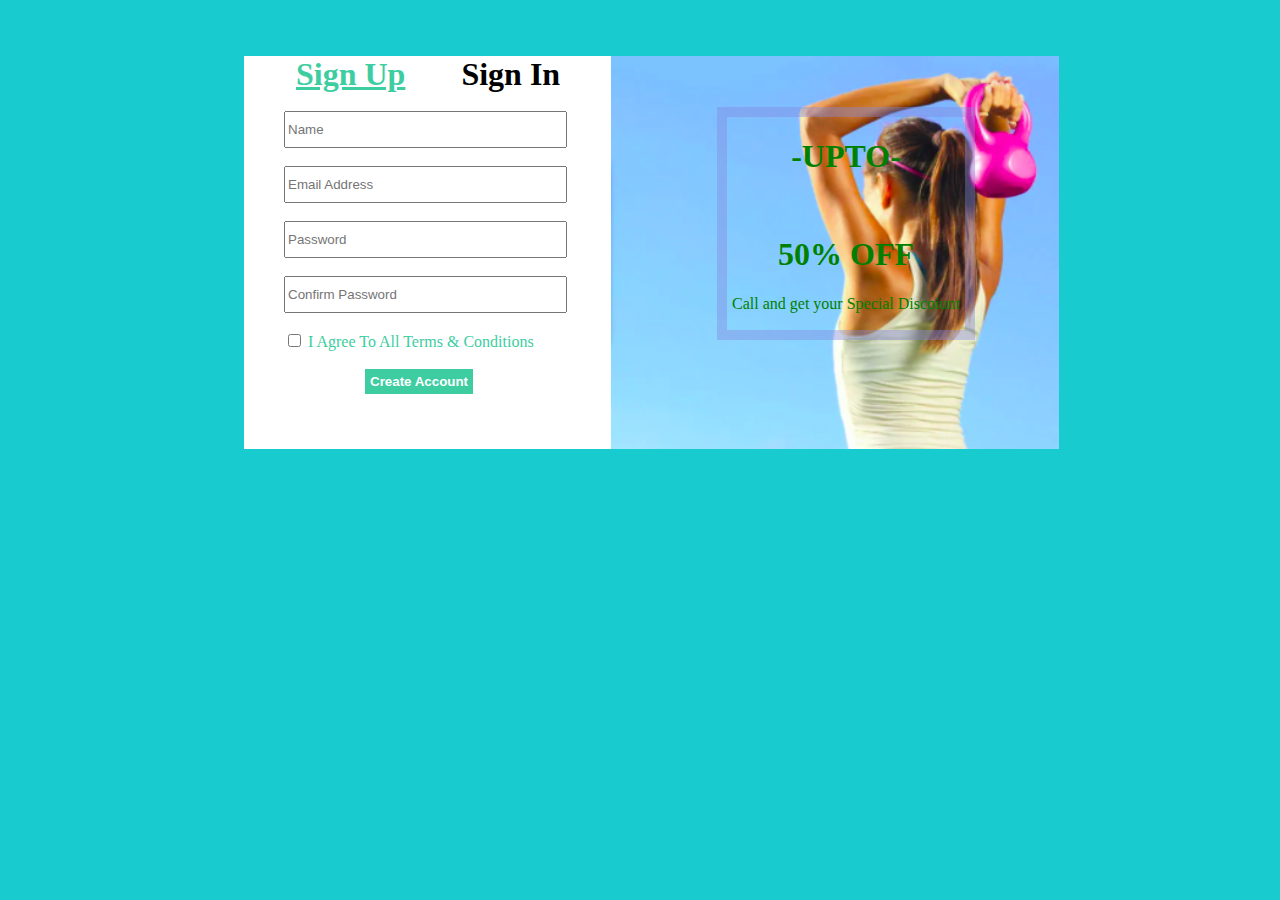
<file: Discount_Form/index.html>
<!DOCTYPE html>
<html lang="en">

<head>
    <meta charset="UTF-8">
    <meta name="viewport" content="width=device-width, initial-scale=1.0">
    <title>Discount-Form</title>
    <style>
        #main-div .box {
            display: inline-block;
        }

        .header {
            display: inline;
            margin-left: 52px;
        }

        #line {
            text-decoration: underline;
            color: #3DCDA1;
        }

        #content {
            padding-left: 40px;

        }

        #form-div {
            
            width: 367px;
            height: 393px;
            background-color: white;
        }

        .input-fields {
            height: 31px;
            width: 275px;

        }

        .textcolor {
            color: #3DCDA1;
        }

        #create-button {
            margin-left: 81px;
            padding: 5px;
            border: none;
            font-weight: bold;
            color: white;
            background-color: #3DCDA1;
        }
        #create-button:hover{
            background-color: pink;
        }

        #check {
            color: #3DCDA1;
        }

        /* Designs for blue box */
        #blue-box {
            background-image: url(girl.png);
            height: 342px;
            width: 35%;
            background-repeat: no-repeat;
            padding-top: 51px;
            background-size: cover;
            position: absolute;

        }

        #inside {
            border: 10px solid #8388e069;
            height: 213px;
            width: 238px;
            margin-left: 106px;
            text-align: center;
            color: green;

        }
        #big-div{
            margin-left: 236px;
            margin-top: 56px;
        }
        body{
            background-color: #18CBCE;
        }
    </style>
</head>

<body>
    <div id="big-div">
        <div id="main-div">
            <div id="form-div" class="box">
                <form action="">


                    <h1 class="header" id="line">Sign Up</h1>
                    <h1 class="header">Sign In</h1><br><br>
                    <div id="content">
                        <input type="text" name="user" id="" class="input-fields" placeholder="Name"><br><br>
                        <input type="email" name="mail" id="" class="input-fields" placeholder="Email Address"><br><br>
                        <input type="password" name="password" id="" class="input-fields"
                            placeholder="Password"><br><br>
                        <input type="password" name="retype" id="" class="input-fields"
                            placeholder="Confirm Password"><br><br>

                        <input type="checkbox" id="check">
                        <label for="" class="textcolor">I Agree To All Terms & Conditions</label><br><br>
                        <input type="button" name="" id="create-button" value="Create Account"><br><br>
                    </div>
                </form>
            </div>
            <div id="blue-box" class="box">
                <div id="inside">
                    <h1>-UPTO-</h1><br>
                    <h1>50% OFF</h1>
                    <p>Call and get your Special Discoiunt</p>
                </div>


            </div>

        </div>
    </div>
</body>

</html>
</file>
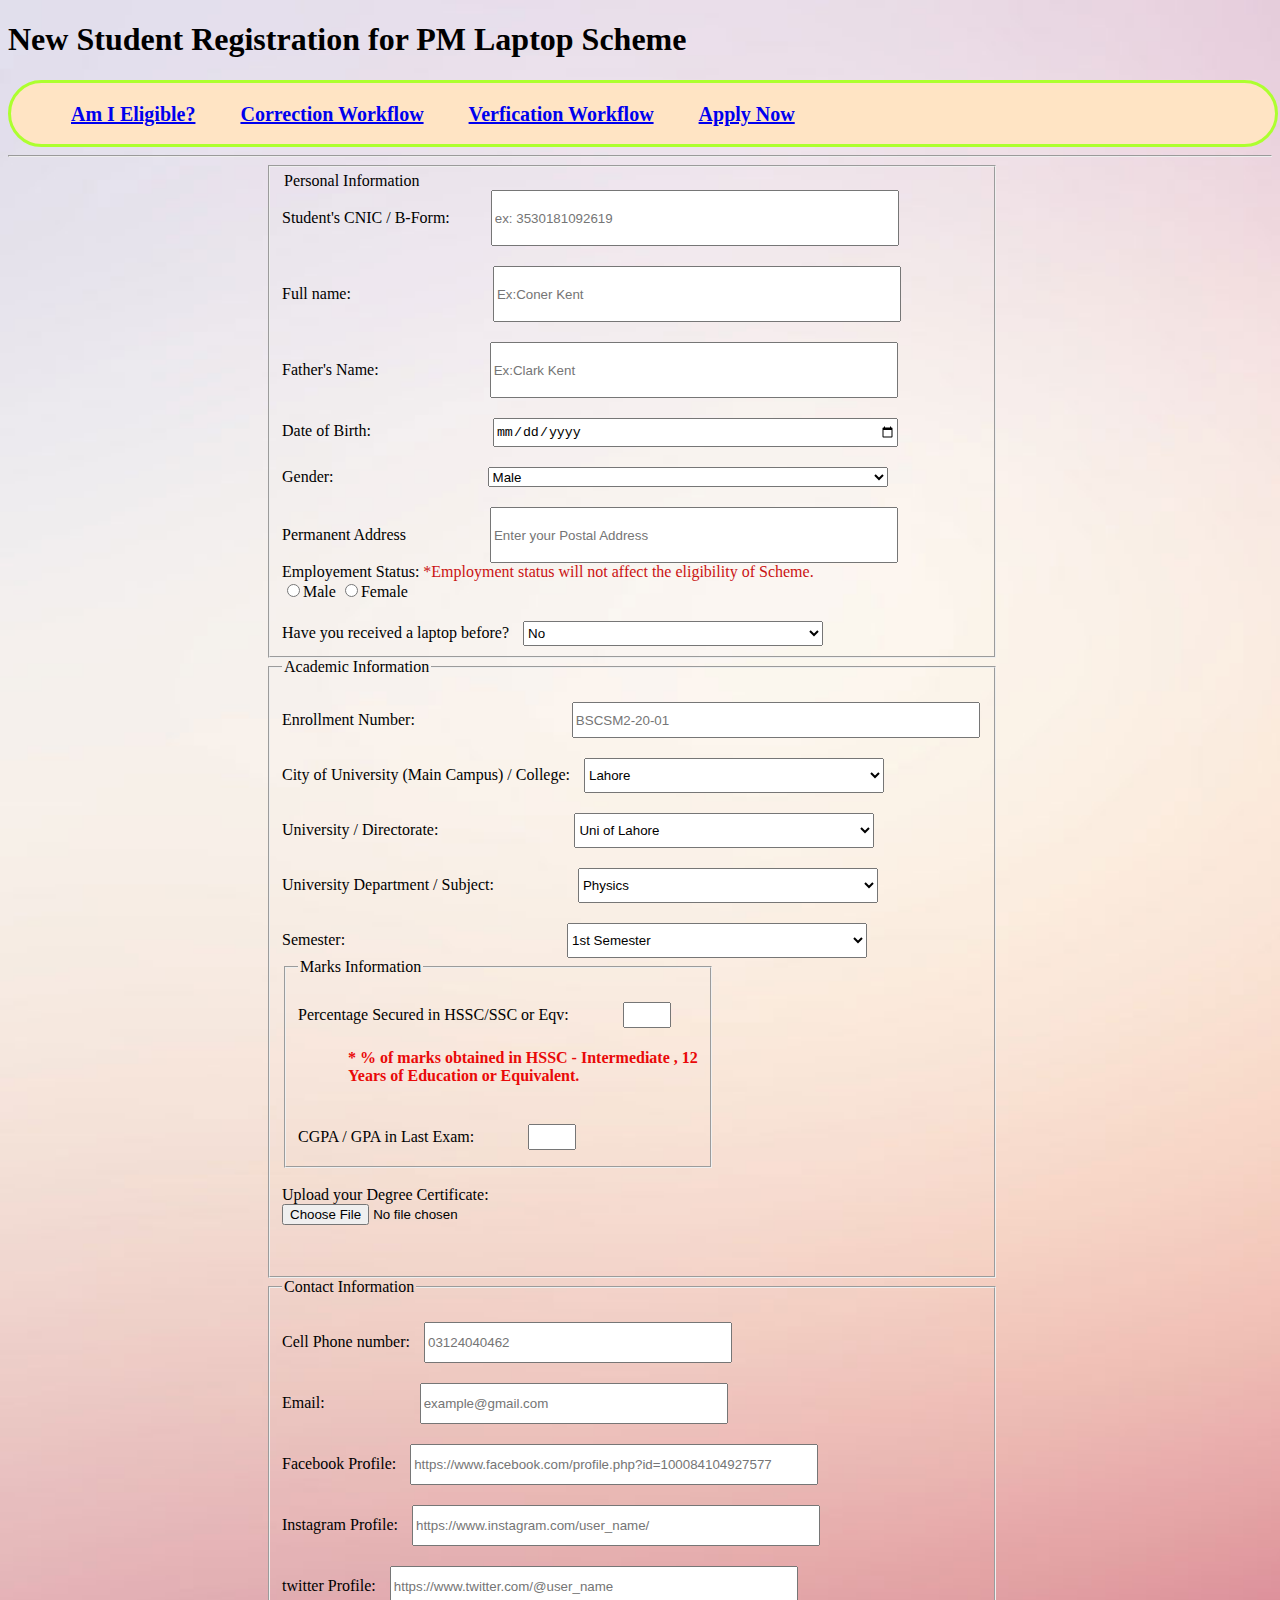
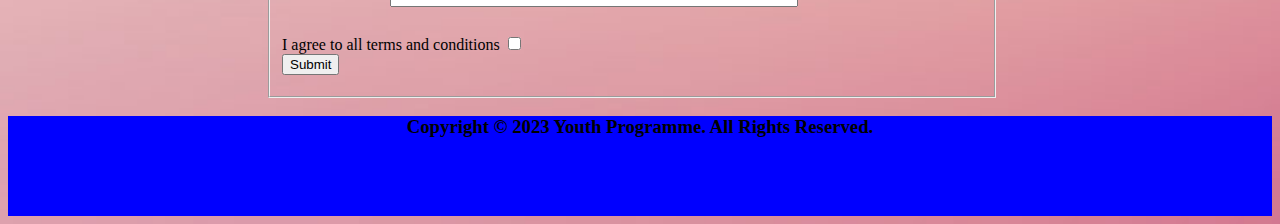
<file: HEC Student search/index.html>
<!DOCTYPE html>
<html lang="en">

<head>
    <meta charset="UTF-8">
    <meta http-equiv="X-UA-Compatible" content="IE=edge">
    <meta name="viewport" content="width=device-width, initial-scale=1.0">
    <title>HEC Student Search</title>
    <link rel="stylesheet" href="style.css">
</head>

<body>

    <h1>New Student Registration for PM Laptop Scheme</h1>

        <div id="nav-bar">
            <ul>
                <li class="nav-box"><a href="https://laptop.pmyp.gov.pk/eligibility_criteria.php" target="_blank">Am I Eligible?</a>
                </li>
                <li class="nav-box"><a href="https://laptop.pmyp.gov.pk/correction_workflow.php" target="_blank">Correction Workflow</a>
                </li>
                <li class="nav-box"><a href="https://laptop.pmyp.gov.pk/verification_workflow.php" target="_blank">Verfication
                        Workflow</a></li>
                <li class="nav-box"><a href="https://laptop.pmyp.gov.pk/verifyregistration.php" target="_blank">Apply Now</a></li>


            </ul>
        </div>
        <hr>
        <div id="whole">
            <fieldset>
                <form>
                    <legend>Personal Information</legend>
                    <label for="">Student's CNIC / B-Form:</label>
                    <input type="number" id="nic" required placeholder="ex: 3530181092619"><br>
                    <label for="">Full name:</label>
                    <input type="text" id="fn" placeholder="Ex:Coner Kent"><br>
                    <label for="">Father's Name:</label>
                    <input type="text" id="ffn" placeholder="Ex:Clark Kent"> <br>
                    <label for="">Date of Birth: </label>
                    <input type="date" id="dob" min="1995-12-31" max="2004-12-31"><br>
                    <label for="">Gender:</label>
                    <select name="" id="gen">
                        <option value="">Male</option>
                        <option value="">Female</option>
                    </select><br>
                    <label for="">Permanent Address</label>
                    <input type="text" id="ad" placeholder="Enter your Postal Address"><br>
                    <label for="">Employement Status: <span>*Employment status will not affect the eligibility of
                            Scheme.</span></label><br>
                    <input type="radio" name="RdoGender">Male
                    <input type="radio" name="RdoGender">Female <br>
                    <label for="">Have you received a laptop before?</label>
                    <select name="" id="sch">
                        <option value="">No</option>
                        <option value="">Chief Minster e-Youth Intiative</option>
                        <option value="">HEC Scholorship scheme</option>
                        <option value="">Seher Scheme (Govt of KPK)</option>
                        <option value="">PM Laptop Scheme (Govt. of Pakistan)</option>
                        <option value="">Other Scheme</option>
                    </select>
            </fieldset>
            <fieldset id="acadm">
                <legend>Academic Information</legend>
                <label for="">Enrollment Number:</label>
                <input type="text" id="enrol" placeholder="BSCSM2-20-01"><br>
                <label for="">City of University (Main Campus) / College:</label>
                <select name="" id="city"><br>
                    <option value="">Lahore</option>
                    <option value="">Sahiwal</option>
                    <option value="">Islamabad</option>
                    <option value="">Haveli Lakha</option>
                </select><br>
                <label for="">University / Directorate:</label>
                <select name="" id="uni">
                    <option value="">Uni of Lahore</option>
                    <option value="">Uni of Sahiwal</option>
                    <option value="">Uni of Sunderland (UK)</option>
                </select><br>
                <label for="">University Department / Subject:</label>
                <select name="" id="dpt">
                    <option value="">Physics</option>
                    <option value="">Chemistry</option>
                    <option value="">Computer Science</option>
                    <option value="">Information Technology</option>
                    <option value="">Psychology</option>
                    <option value="">LAW</option>
                </select><br>
                <label for="">Semester:</label>
                <select name="" id="sem">
                    <option value="">1st Semester</option>
                    <option value="">2nd Semester</option>
                    <option value="">3rd Semester</option>
                    <option value="">4th Semester</option>
                    <option value="">5th Semester</option>
                    <option value="">6th Semester</option>
                    <option value="">7th Semester</option>
                    <option value="">8th Semester</option>
                </select><br>
                <fieldset id="marks">
                    <legend>Marks Information</legend>
                    <label for="">Percentage Secured in HSSC/SSC or Eqv:</label>
                    <input type="number" id="hssc">
                    <h4>* % of marks obtained in HSSC - Intermediate , 12 Years of Education or Equivalent.</h4><br>
                    <label for="">CGPA / GPA in Last Exam:</label>
                    <input type="number" id="gpa">
                </fieldset><br>
                <label for="">Upload your Degree Certificate:</label><br>
                <input type="file" name="" id=""><br>
            </fieldset>
            <fieldset id="contact_info">
                <legend>Contact Information</legend>
                <label for="">Cell Phone number:</label>
                <input type="number" id="city" placeholder="03124040462"><br>
                <label for="">Email:</label>
                <input type="email" id="email" placeholder="example@gmail.com"><br>
                <label for="">Facebook Profile:</label>
                <input type="text" id="fb" placeholder="https://www.facebook.com/profile.php?id=100084104927577"><br>
                <label for="">Instagram Profile:</label>
                <input type="text" id="fb" placeholder="https://www.instagram.com/user_name/"><br>
                <label for="">twitter Profile:</label>
                <input type="text" id="fb" placeholder="https://www.twitter.com/@user_name"><br>
                <label for="">I agree to all terms and conditions</label>
                <input type="checkbox" id="term"><br>
                <input type="button" name="" id="" value="Submit">
            </fieldset>

            </form>
        </div>
        <footer>
            <h3>Copyright © 2023 Youth Programme. All Rights Reserved.</h3>
        </footer>



</body>

</html>
</file>
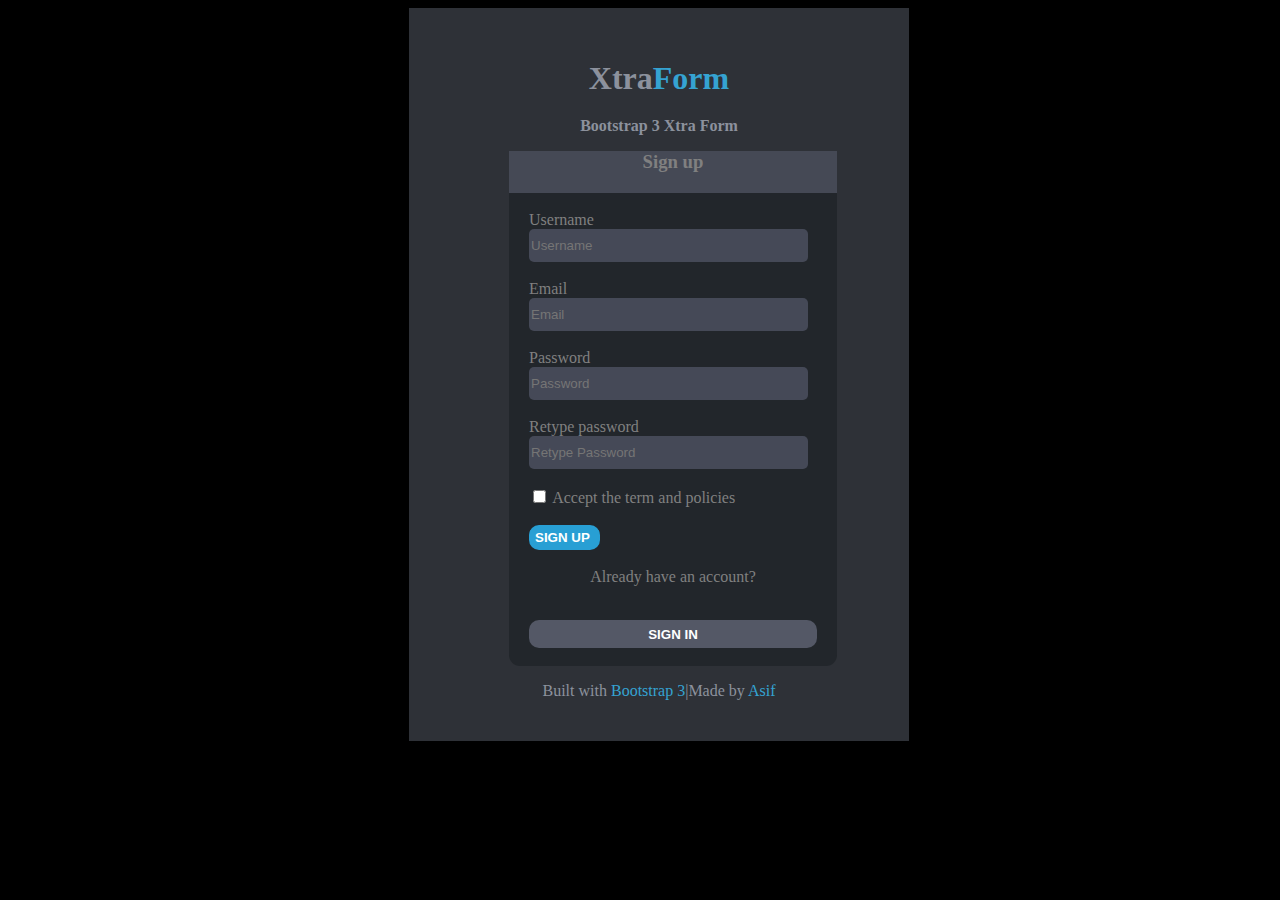
<file: XtraForm/index.html>
<!DOCTYPE html>
<html lang="en">

<head>
    <meta charset="UTF-8">
    <meta name="viewport" content="width=device-width, initial-scale=1.0">
    <title>XtraForm</title>
    <style>
        #form1 {
            
            width: 328px;
            border-radius: 11px;
            background-color: #22262B;
            margin-left: 100px;
          

        }

        p {
            text-align: center;
        }

        .textcolor {
            color: gray;
            margin-top: 0;
        }

        h3 {
            text-align: center;
        }

        .input-fields {
            background-color: #454957;
            border: none;
            height: 31px;
            width: 275px;
            border-radius: 5px;
        }
        .input-fields:hover{
            background-color: yellowgreen;
        }


        .content {
            padding-left: 20px;
            padding-right: 20px;
        }

        #signup-button {
            background-color: #289FD4;

            padding-right: 10px;
            padding-top: 5px;
            padding-bottom: 5px;
            border-radius: 10px;
            border: none;
            font-weight: bold;
            color: white;
        }
         #signup-button:hover {      /*hover effect */
            background-color: greenyellow;
        }
        #signin-button:hover{
            background-color: #289FD4;
        }
        
        

        #signin-button {
            width: 100%;
            height: 28px;
            border-radius: 10px;
            background-color: #545866;
            border: none;
            font-weight: bold;
            color: white;
        }

        #signup {

            background-color: #454955;
            padding-bottom: 1px;
        }

        body {
            background-color: black;
        }
        #bigbg{
            background-color: #2E3137;
            width: 500px;
            height: 702px;
            padding-top: 31px;
            margin-left: 401px;
        }
        #header{
            text-align: center;
            color: #8C919D;
        }
        #heading{
            color: #35A3D2;
        }
        h1{
            margin-bottom: 20px;
        }
        #footer{
            color: #8C919D;
        }
        .boot{
            color: #35A3D2;
        }
    </style>
</head>

<body>
    <div id="bigbg">
        <h1 id="header">Xtra<span id="heading">Form</span></h1>
        <p style="font-weight: bold; color: #8C919D;">Bootstrap 3 Xtra Form</p>
        <form action="">
            <div id="form1">
                <div id="signup">
                    <h3 class="textcolor">Sign up</h3>
                </div><br>
                <div class="content">
                    <label for="" class="textcolor">Username</label><br>
                    <input type="text" name="user" id="" class="input-fields" placeholder="Username"><br><br>
                    <label for="" class="textcolor">Email</label><br>
                    <input type="email" name="mail" id="" class="input-fields" placeholder="Email"><br><br>
                    <label for="" class="textcolor">Password</label><br>
                    <input type="password" name="password" id="" class="input-fields" placeholder="Password"><br><br>
                    <label for="" class="textcolor">Retype password</label><br>
                    <input type="password" name="retype" id="" class="input-fields"
                        placeholder="Retype Password"><br><br>
                    <input type="checkbox" id="">
                    <label for="" class="textcolor">Accept the term and policies</label><br><br>
                    <input type="button" name="" id="signup-button" value="SIGN UP"><br><br>
                    <p class="textcolor">Already have an account?</p><br>
                    <input type="button" name="" id="signin-button" value="SIGN IN"><br><br>
                </div>

            </div>
        </form>
        <p id="footer">Built with <span class="boot">Bootstrap 3</span>|Made by <span class="boot">Asif</span></p>
    </div>


</body>

</html>
</file>
<file: HEC Student search/style.css>
.nav-box {
    display: inline;
    margin: 20px;
}

#nav-bar {

    font-size: 20px;
    font-family: 'Times New Roman', Times, serif;
    font-weight: bold;
    border: solid greenyellow;
    background-color: bisque;
    width: 100%;
    height: 61px;
    border-radius: 50px;
    position: sticky;
    top: 0;

}

h2 {
    text-align: center;
    font-weight: bold;
}

#nic {
    margin-left: 37px;
    width: 400px;
    height: 50px;
}

#fn {
    margin-left: 138px;
    margin-top: 20px;
    width: 400px;
    height: 50px;
}

#ffn {
    margin-left: 107px;
    margin-top: 20px;
    width: 400px;
    height: 50px;
}

#dob {
    margin-left: 118px;
    margin-top: 20px;
    width: 400px;
    height: 25px;
}

#gen {
    margin-left: 150px;
    margin-top: 20px;
    width: 400px;
    height: 20px;
}

#ad {
    margin-left: 80px;
    margin-top: 20px;
    width: 400px;
    height: 50px;
}

#emp {
    margin-left: 200px;
    margin-top: 20px;
    width: 400px;
    height: 20px;
}

span {
    color: rgb(202, 18, 18);
}

#sch {
    margin-left: 10px;
    margin-top: 20px;
    width: 300px;
    height: 25px;
}

fieldset {
    width: 700px;
}

#enrol {
    margin-left: 153px;
    margin-top: 20px;
    width: 400px;
    height: 30px;
}

#city {
    margin-left: 10px;
    margin-top: 20px;
    width: 300px;
    height: 35px;
}

#uni {
    margin-left: 132px;
    margin-top: 20px;
    width: 300px;
    height: 35px;
}

#dpt {
    margin-left: 80px;
    margin-top: 20px;
    width: 300px;
    height: 35px;
}

#sem {
    margin-left: 218px;
    margin-top: 20px;
    width: 300px;
    height: 35px;
}

#hssc {
    margin-left: 50px;
    margin-top: 20px;
    width: 40px;
    height: 20px;
}

h4 {
    margin-left: 50px;
    color: rgb(233, 9, 9);
}

#gpa {
    margin-left: 50px;
    margin-bottom: 500px;
    width: 40px;
    height: 20px;
}

#acadm {
    height: 600px;
    width: 700px;
}
#contact_info{
    height: 400px;
    width: 700px;
}

#marks {
    height: 190px;
    width: 400px;
}

button {
    margin-top: 10px;
}

#email {
    margin-left: 91px;
    margin-top: 20px;
    width: 300px;
    height: 35px;
}

#fb {
    margin-left: 10px;
    margin-top: 20px;
    width: 400px;
    height: 35px;
}

#term {
    margin-top: 30px;
}
#whole{
    margin-left: 258px;
}

body {
    background: url(bg1.jpg);
    background-size: cover;
    background-repeat: no-repeat;

} 
footer {
    background-color: blue;
    width: 100%;
    height: 100px;
}
h3{
    text-align: center;
    
}
</file>
